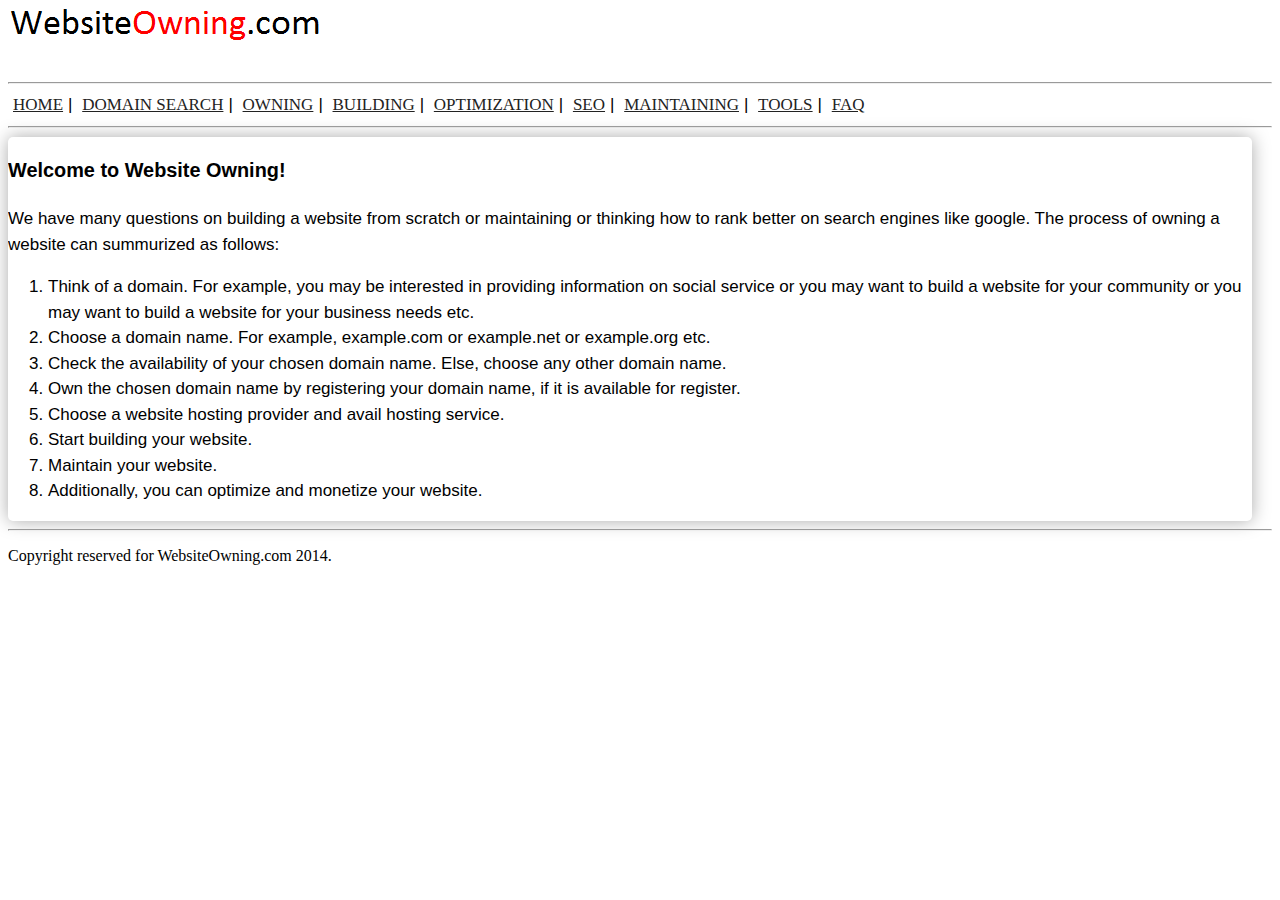
<file: index.html>
<!DOCTYPE html>
<html lang="en">
<head>
	<title>How to own, build and maintain a website in better ways!</title>
	<meta name="viewport" content="width=device-width, initial-scale=1">
	<link rel="stylesheet" type="text/css" href="site.css">
</head>
<body>
<div>
<img src="logo.png" alt="website owning logo"/>
</div>
<iframe src="http://www.facebook.com/plugins/like.php?href=http%3A%2F%2Fwww.websiteowning.com&amp;layout=standard&amp;show_faces=true&amp;action=like&amp;share=true&amp;colorscheme=light" style="overflow:hidden;width:50%;height:25px;" scrolling="no" frameborder="0" allowTransparency="true"></iframe>
<hr/>
<div id="page-container" style="margin:0px auto">
	<div class="clear">
		<div id="main-content">
			<div id="main-menu" style="background-color:a4a4a4">
				<a href="index.html" class="menu-item">HOME</a>|
				<a href="domain-search.html" class="menu-item">DOMAIN SEARCH</a>|
				<a href="website-owning.html" class="menu-item">OWNING</a>|
				<a href="website-building.html" class="menu-item">BUILDING</a>|
				<a href="website-optimization.html" class="menu-item">OPTIMIZATION</a>|
				<a href="website-optimization.html" class="menu-item">SEO</a>|
				<a href="website-maintaining.html" class="menu-item">MAINTAINING</a>|
				<a href="tools/index.html" class="menu-item">TOOLS</a>|
				<a href="faq.html" class="menu-item">FAQ</a>
			</div>
			<hr/>
			<div class="body-content">
				<h3>Welcome to Website Owning!</h3>				
				<p>We have many questions on building a website from scratch or maintaining or thinking how to rank better on search engines like google. The process of owning a website can summurized as follows:</p>
				<ol type="number">
					<li>Think of a domain. For example, you may be interested in providing information on social service or you may want to build a website for your community or you may want to build a website for your business needs etc.</li>
					<li>Choose a domain name. For example, example.com or example.net or example.org etc.</li>
					<li>Check the availability of your chosen domain name. Else, choose any other domain name.</li>
					<li>Own the chosen domain name by registering your domain name, if it is available for register.</li>
					<li>Choose a website hosting provider and avail hosting service.</li>
					<li>Start building your website.</li>
					<li>Maintain your website.</li>
					<li>Additionally, you can optimize and monetize your website.</li>
				</ol>
			</div>
		</div>
		<div>
			<hr/>			
			<p>Copyright reserved for WebsiteOwning.com 2014.</p>
		</div>
	</div>
</div>
</body>
</html>
</file>
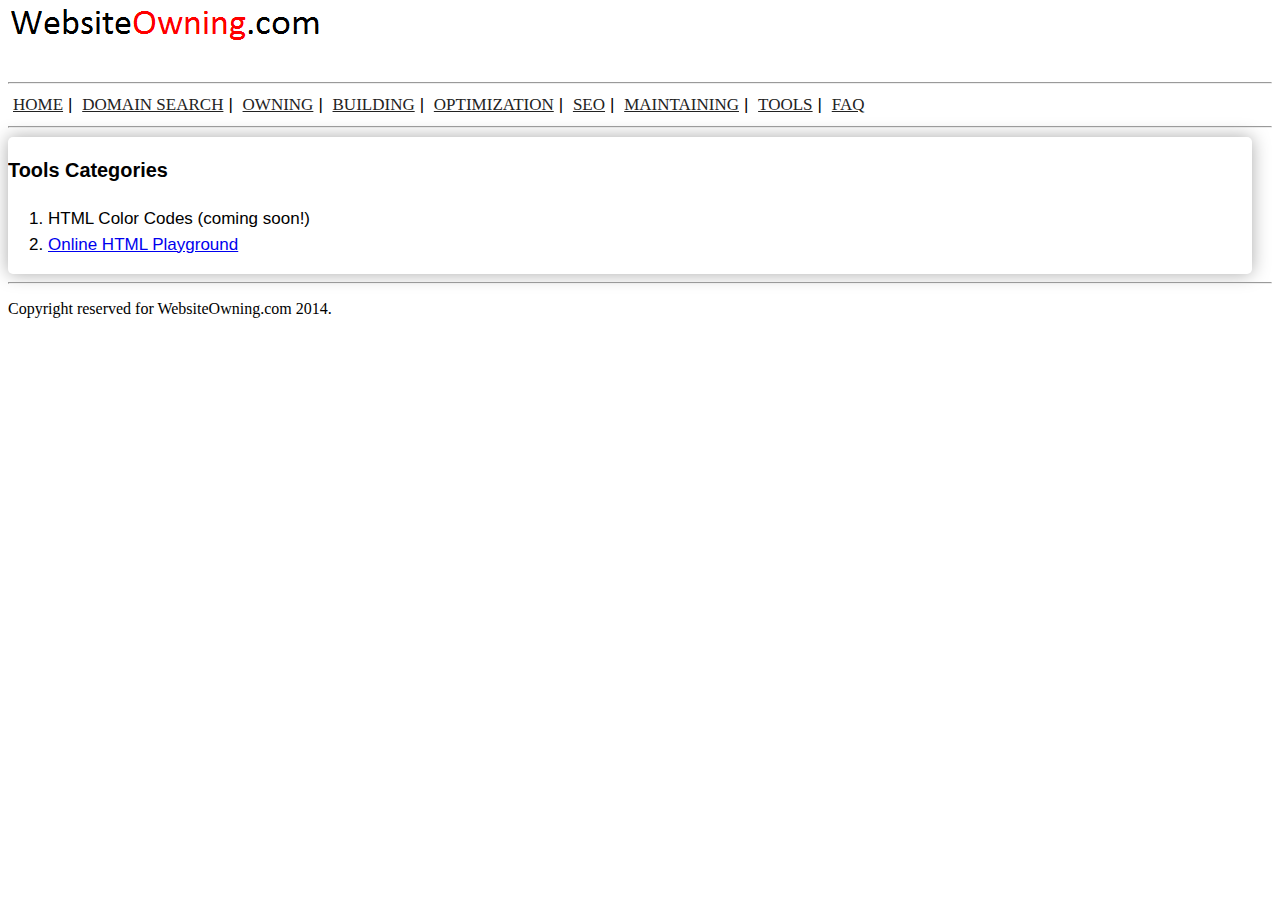
<file: tools/index.html>
<!DOCTYPE html>
<html lang="en">
<head>
	<title>How to own, build and maintain a website in better ways!</title>
	<meta name="viewport" content="width=device-width, initial-scale=1">
	<link rel="stylesheet" type="text/css" href="../site.css">
</head>
<body>
<div>
<img src="../logo.png" alt="website owning logo"/>
</div>
<div>
<iframe src="http://www.facebook.com/plugins/like.php?href=http%3A%2F%2Fwww.websiteowning.com&amp;layout=standard&amp;show_faces=true&amp;action=like&amp;share=true&amp;colorscheme=light" style="overflow:hidden;width:50%;height:25px;" scrolling="no" frameborder="0" allowTransparency="true"></iframe>
</div>
<hr/>
<div id="page-container" style="margin:0px auto">
	<div class="clear">
		<div id="main-content">
			<div id="main-menu" style="background-color:a4a4a4">
				<a href="../index.html" class="menu-item">HOME</a>|
				<a href="../domain-search.html" class="menu-item">DOMAIN SEARCH</a>|
				<a href="../website-owning.html" class="menu-item">OWNING</a>|
				<a href="../website-building.html" class="menu-item">BUILDING</a>|
				<a href="../website-optimization.html" class="menu-item">OPTIMIZATION</a>|
				<a href="../website-optimization.html" class="menu-item">SEO</a>|
				<a href="../website-maintaining.html" class="menu-item">MAINTAINING</a>|
				<a href="index.html" class="menu-item">TOOLS</a>|
				<a href="../faq.html" class="menu-item">FAQ</a>
			</div>
			<hr/>
			<div class="body-content">
			<h3>Tools Categories</h3>
			<ol>
				<li>HTML Color Codes (coming soon!)</li>
				<li><a href="online-html-playground.html">Online HTML Playground</a></li>
				<!--<li>Mobile Testing</li>-->
			</ol>
			</div>
			
		</div>
		<div>
			<hr/>			
			<p>Copyright reserved for WebsiteOwning.com 2014.</p>
		</div>
	</div>
</div>
</body>
</html>
</file>
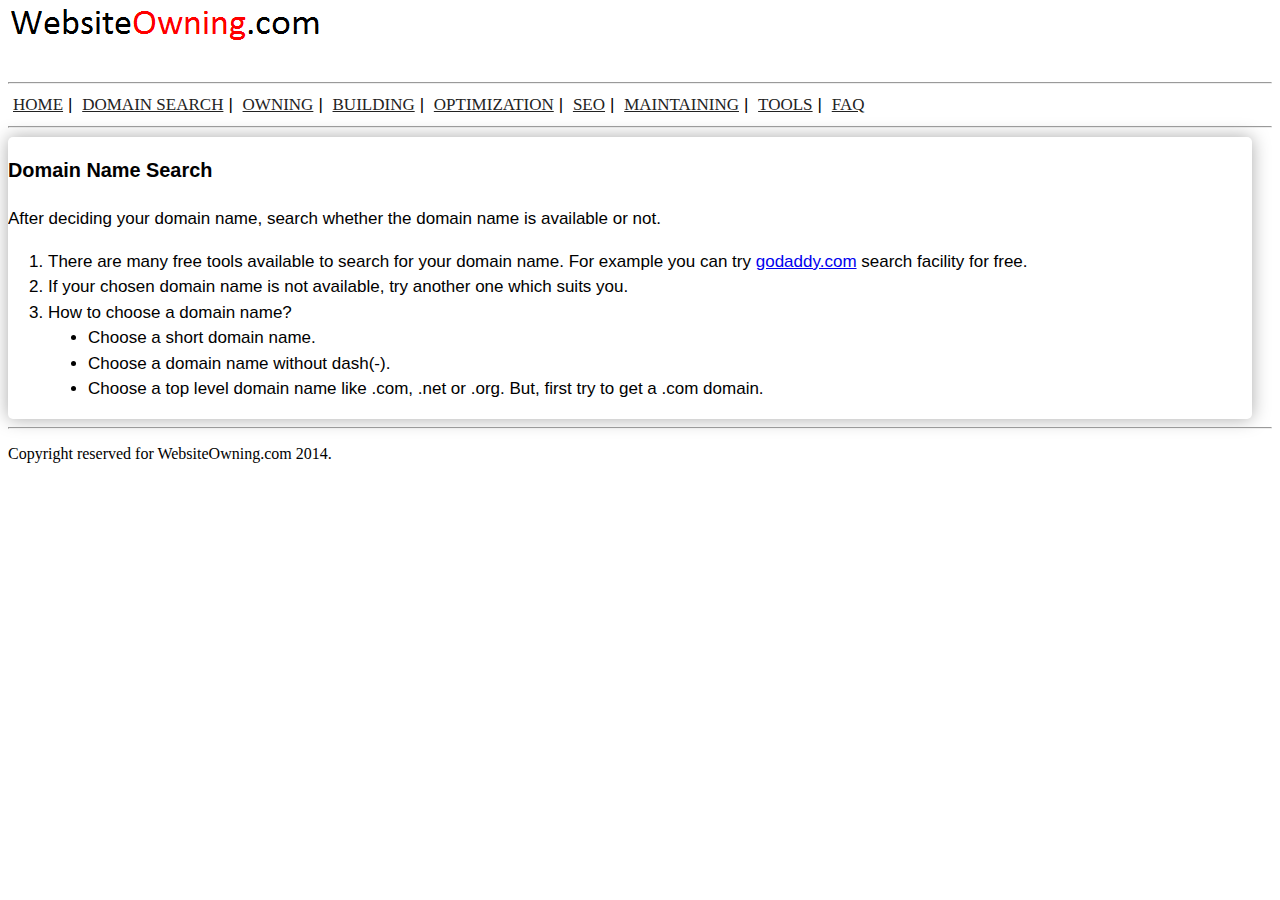
<file: domain-search.html>
<!DOCTYPE html>
<html lang="en">
<head>
	<title>How to own, build and maintain a website in better ways!</title>
	<meta name="viewport" content="width=device-width, initial-scale=1">
	<link rel="stylesheet" type="text/css" href="site.css">
</head>
<body>
<div>
<img src="logo.png" alt="website owning logo"/>
</div>
<iframe src="http://www.facebook.com/plugins/like.php?href=http%3A%2F%2Fwww.websiteowning.com&amp;layout=standard&amp;show_faces=true&amp;action=like&amp;share=true&amp;colorscheme=light" style="overflow:hidden;width:50%;height:25px;" scrolling="no" frameborder="0" allowTransparency="true"></iframe>
<hr/>
<div id="page-container" style="margin:0px auto">
	<div class="clear">
		<div id="main-content">
			<div id="main-menu">
				<a href="index.html" class="menu-item">HOME</a>|
				<a href="domain-search.html" class="menu-item">DOMAIN SEARCH</a>|
				<a href="website-owning.html" class="menu-item">OWNING</a>|
				<a href="website-building.html" class="menu-item">BUILDING</a>|
				<a href="website-optimization.html" class="menu-item">OPTIMIZATION</a>|
				<a href="website-seo.html" class="menu-item">SEO</a>|
				<a href="website-maintaining.html" class="menu-item">MAINTAINING</a>|
				<a href="tools/index.html" class="menu-item">TOOLS</a>|
				<a href="faq.html" class="menu-item">FAQ</a>
			</div>
			<hr/>
			<div class="body-content">
				<h3>Domain Name Search</h3>				
				<p>After deciding your domain name, search whether the domain name is available or not.</p>
				<ol style="disc">
					<li>There are many free tools available to search for your domain name. For example you can try <a href="http://www.godaddy.com" target="_blank">godaddy.com</a> search facility for free.</li>
					<li>If your chosen domain name is not available, try another one which suits you.</li>
					<li>How to choose a domain name?
						<ul style="list-style-type:disc">
							<li>Choose a short domain name.</li>
							<li>Choose a domain name without dash(-).</li>
							<li>Choose a top level domain name like .com, .net or .org. But, first try to get a .com domain.</li>
						</ul>
					</li>
				</ol>
			</div>			
		</div>
		<div>
			<hr/>			
			<p>Copyright reserved for WebsiteOwning.com 2014.</p>
		</div>
	</div>
</div>
</body>
</html>
</file>
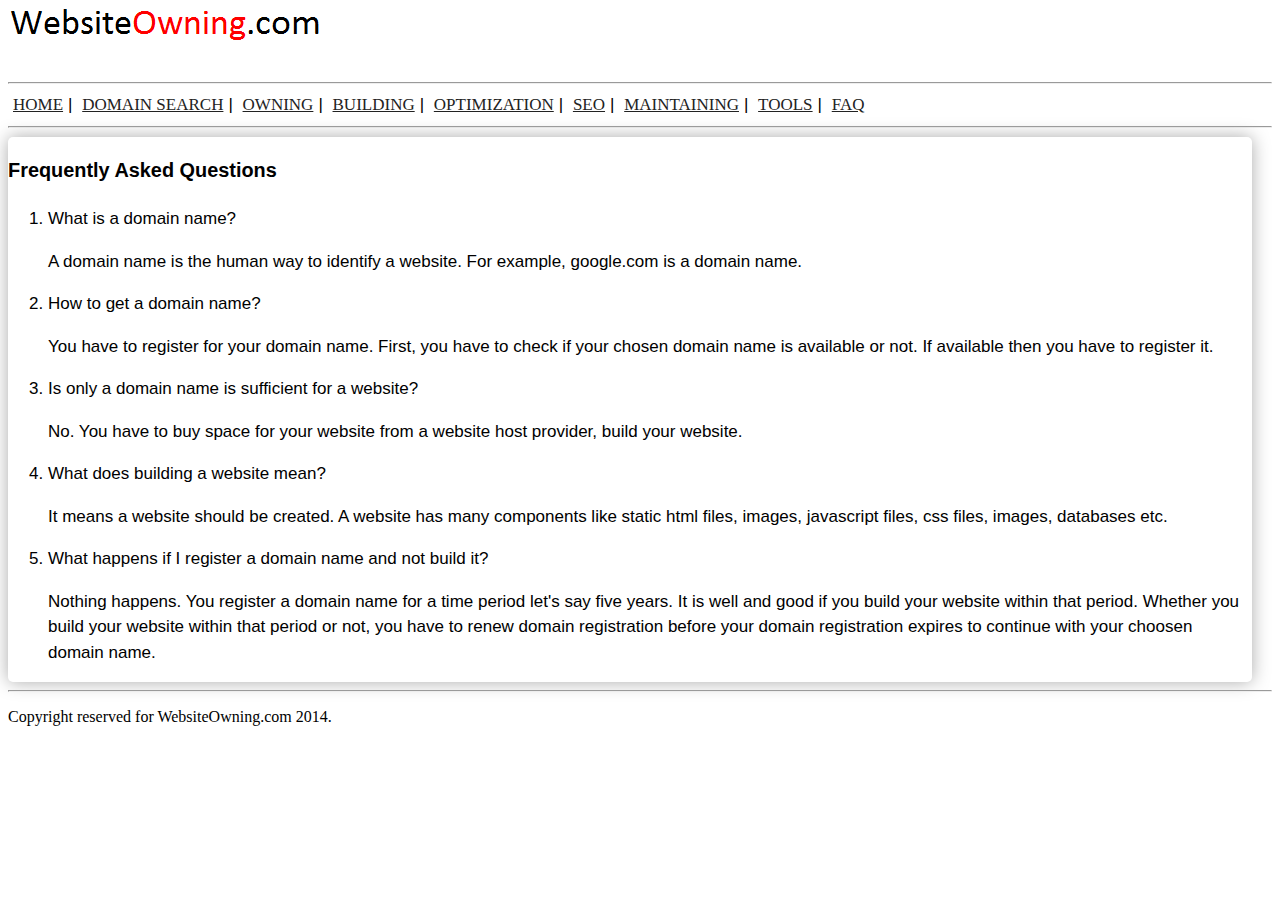
<file: faq.html>
<!DOCTYPE html>
<html lang="en">
<head>
	<title>How to own, build and maintain a website in better ways!</title>
	<meta name="viewport" content="width=device-width, initial-scale=1">
	<link rel="stylesheet" type="text/css" href="site.css">
</head>
<body>
<div>
<img src="logo.png" alt="website owning logo"/>
</div>
<iframe src="http://www.facebook.com/plugins/like.php?href=http%3A%2F%2Fwww.websiteowning.com&amp;layout=standard&amp;show_faces=true&amp;action=like&amp;share=true&amp;colorscheme=light" style="overflow:hidden;width:50%;height:25px;" scrolling="no" frameborder="0" allowTransparency="true"></iframe>
<hr/>
<div id="page-container" style="margin:0px auto">
	<div class="clear">
		<div id="main-content">
			<div id="main-menu">
				<a href="index.html" class="menu-item">HOME</a>|
				<a href="domain-search.html" class="menu-item">DOMAIN SEARCH</a>|
				<a href="website-owning.html" class="menu-item">OWNING</a>|
				<a href="website-building.html" class="menu-item">BUILDING</a>|
				<a href="website-optimization.html" class="menu-item">OPTIMIZATION</a>|
				<a href="website-seo.html" class="menu-item">SEO</a>|
				<a href="website-maintaining.html" class="menu-item">MAINTAINING</a>|
				<a href="tools/index.html" class="menu-item">TOOLS</a>|
				<a href="faq.html" class="menu-item">FAQ</a>
			</div>
			<hr/>
			<div class="body-content">
			<h3>Frequently Asked Questions</h3>
				<ol>
					<li>
						<p>What is a domain name?</p>
						<p>A domain name is the human way to identify a website. For example, google.com is a domain name.</p>
					</li>
					<li>
						<p>How to get a domain name?</p>
						<p>You have to register for your domain name. First, you have to check if your chosen domain name is available or not. If available then you have to register it.</p>
					</li>
					<li>
						<p>Is only a domain name is sufficient for a website?</p>
						<p>No. You have to buy space for your website from a website host provider, build your website.</p>
					</li>
					<li>
						<p>What does building a website mean?</p>
						<p>It means a website should be created. A website has many components like static html files, images, javascript files, css files, images, databases etc.</p>
					</li>
					<li>
						<p>What happens if I register a domain name and not build it?</p>
						<p>Nothing happens. You register a domain name for a time period let's say five years. It is well and good if you build your website within that period. Whether you build your website within that period or not, you have to renew domain registration before your domain registration expires to continue with your choosen domain name.</p>
					</li>					
				</ol>
			</div>
		</div>
		<div>
			<hr/>			
			<p>Copyright reserved for WebsiteOwning.com 2014.</p>
		</div>
	</div>
</div>

</body>
</html>
</file>
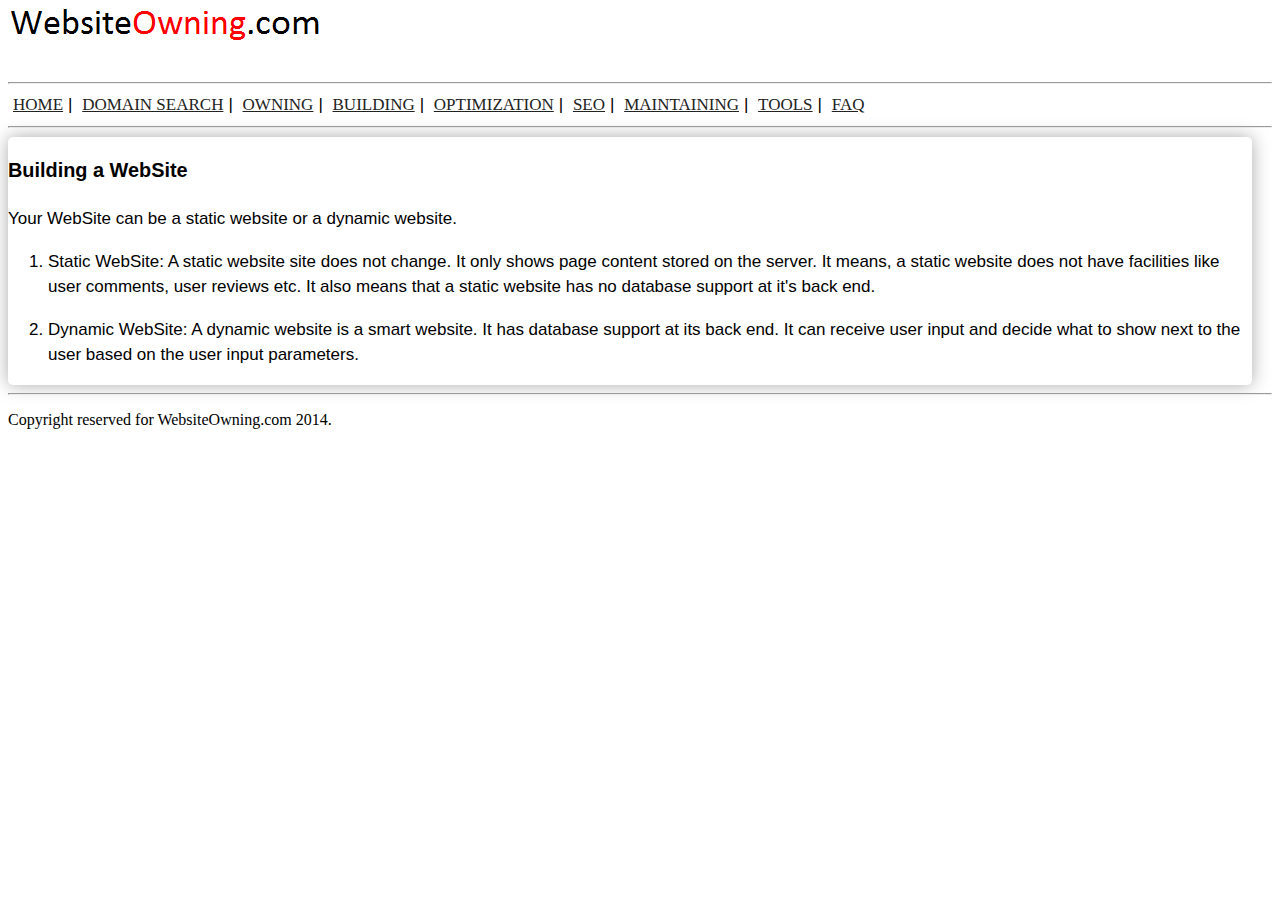
<file: website-building.html>
<!DOCTYPE html>
<html lang="en">
<head>
	<title>How to own, build and maintain a website in better ways!</title>
	<meta name="viewport" content="width=device-width, initial-scale=1">
	<link rel="stylesheet" type="text/css" href="site.css">
</head>
<body>
<div>
<img src="logo.png" alt="website owning logo"/>
</div>
<iframe src="http://www.facebook.com/plugins/like.php?href=http%3A%2F%2Fwww.websiteowning.com&amp;layout=standard&amp;show_faces=true&amp;action=like&amp;share=true&amp;colorscheme=light" style="overflow:hidden;width:50%;height:25px;" scrolling="no" frameborder="0" allowTransparency="true"></iframe>
<hr/>
<div id="page-container" style="margin:0px auto">
	<div class="clear">
		<div id="main-content">
			<div id="main-menu">
				<a href="index.html" class="menu-item">HOME</a>|
				<a href="domain-search.html" class="menu-item">DOMAIN SEARCH</a>|
				<a href="website-owning.html" class="menu-item">OWNING</a>|
				<a href="website-building.html" class="menu-item">BUILDING</a>|
				<a href="website-optimization.html" class="menu-item">OPTIMIZATION</a>|
				<a href="website-seo.html" class="menu-item">SEO</a>|
				<a href="website-maintaining.html" class="menu-item">MAINTAINING</a>|
				<a href="tools/index.html" class="menu-item">TOOLS</a>|
				<a href="faq.html" class="menu-item">FAQ</a>
			</div>
			<hr/>
			<div class="body-content">
				<div class="body-cont-inner">
					<h3>Building a WebSite</h3>			
					<p>Your WebSite can be a static website or a dynamic website.</p>	
					<ol>			
					<li><p>Static WebSite: A static website site does not change. It only shows page content stored on the server. It means, a static website does not have facilities like user comments, user reviews etc. It also means that a static website has no database support at it's back end.</p></li>			
					<li><p>Dynamic WebSite: A dynamic website is a smart website. It has database support at its back end. It can receive user input and decide what to show next to the user based on the user input parameters.</p></li>
					</ol>
				</div>
			</div>
		</div>
		<div>
			<hr/>			
			<p>Copyright reserved for WebsiteOwning.com 2014.</p>
		</div>
	</div>
</div>
</body>
</html>
</file>
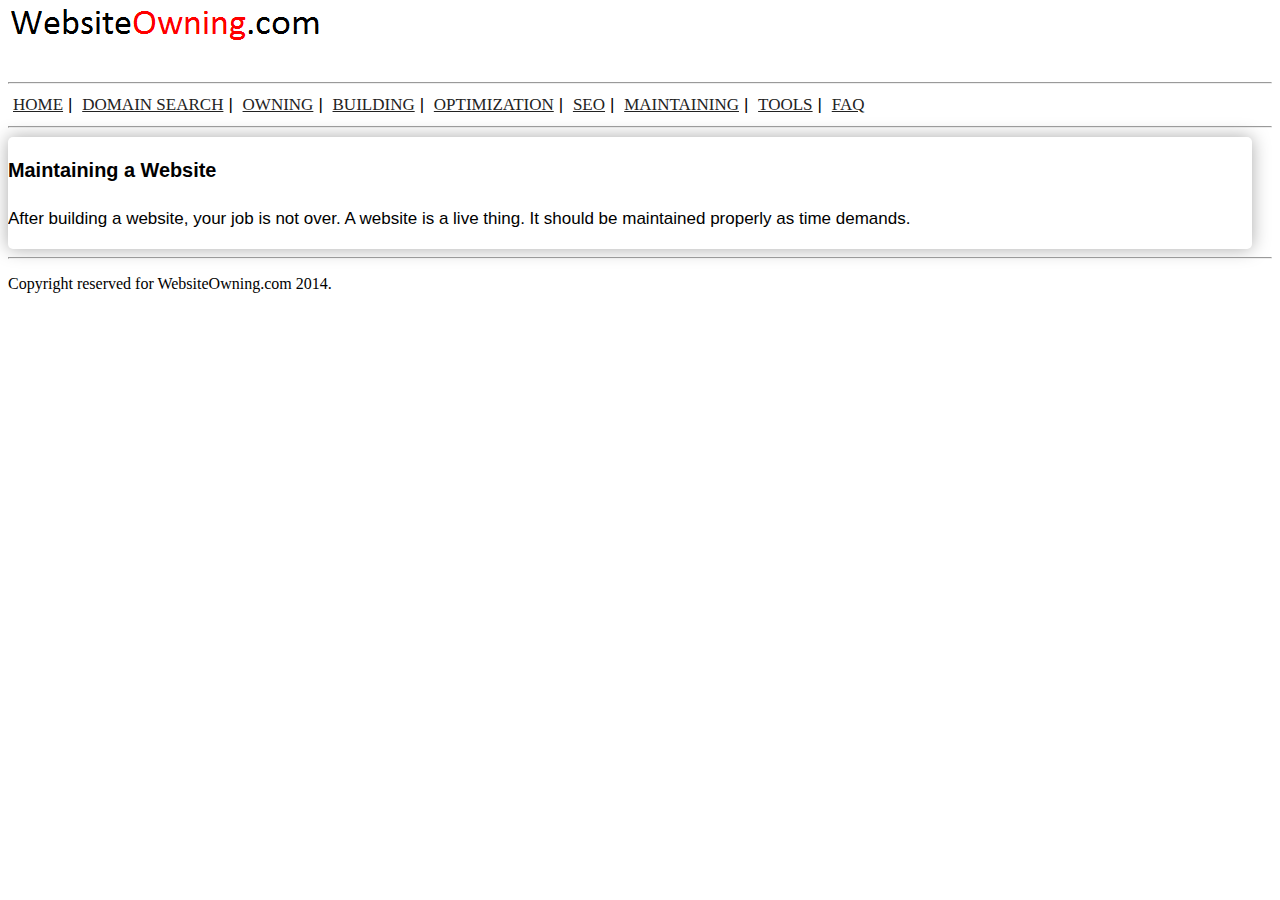
<file: website-maintaining.html>
<!DOCTYPE html>
<html lang="en">
<head>
	<title>How to own, build and maintain a website in better ways!</title>
	<meta name="viewport" content="width=device-width, initial-scale=1">
	<link rel="stylesheet" type="text/css" href="site.css">
</head>
<body>
<div>
<img src="logo.png" alt="website owning logo"/>
</div>
<iframe src="http://www.facebook.com/plugins/like.php?href=http%3A%2F%2Fwww.websiteowning.com&amp;layout=standard&amp;show_faces=true&amp;action=like&amp;share=true&amp;colorscheme=light" style="overflow:hidden;width:50%;height:25px;" scrolling="no" frameborder="0" allowTransparency="true"></iframe>
<hr/>
<div id="page-container" style="margin:0px auto">
	<div class="clear">
		<div id="main-content">
			<div id="main-menu">
				<a href="index.html" class="menu-item">HOME</a>|
				<a href="domain-search.html" class="menu-item">DOMAIN SEARCH</a>|
				<a href="website-owning.html" class="menu-item">OWNING</a>|
				<a href="website-building.html" class="menu-item">BUILDING</a>|
				<a href="website-optimization.html" class="menu-item">OPTIMIZATION</a>|
				<a href="website-seo.html" class="menu-item">SEO</a>|
				<a href="website-maintaining.html" class="menu-item">MAINTAINING</a>|
				<a href="tools/index.html" class="menu-item">TOOLS</a>|
				<a href="faq.html" class="menu-item">FAQ</a>
			</div>
			<hr/>
			<div class="body-content">
			<h3>Maintaining a Website</h3>
			<p>After building a website, your job is not over. A website is a live thing. It should be maintained properly as time demands.</p>
			</div>
		</div>
		<div>
			<hr/>			
			<p>Copyright reserved for WebsiteOwning.com 2014.</p>
		</div>
	</div>
</div>
</body>
</html>
</file>
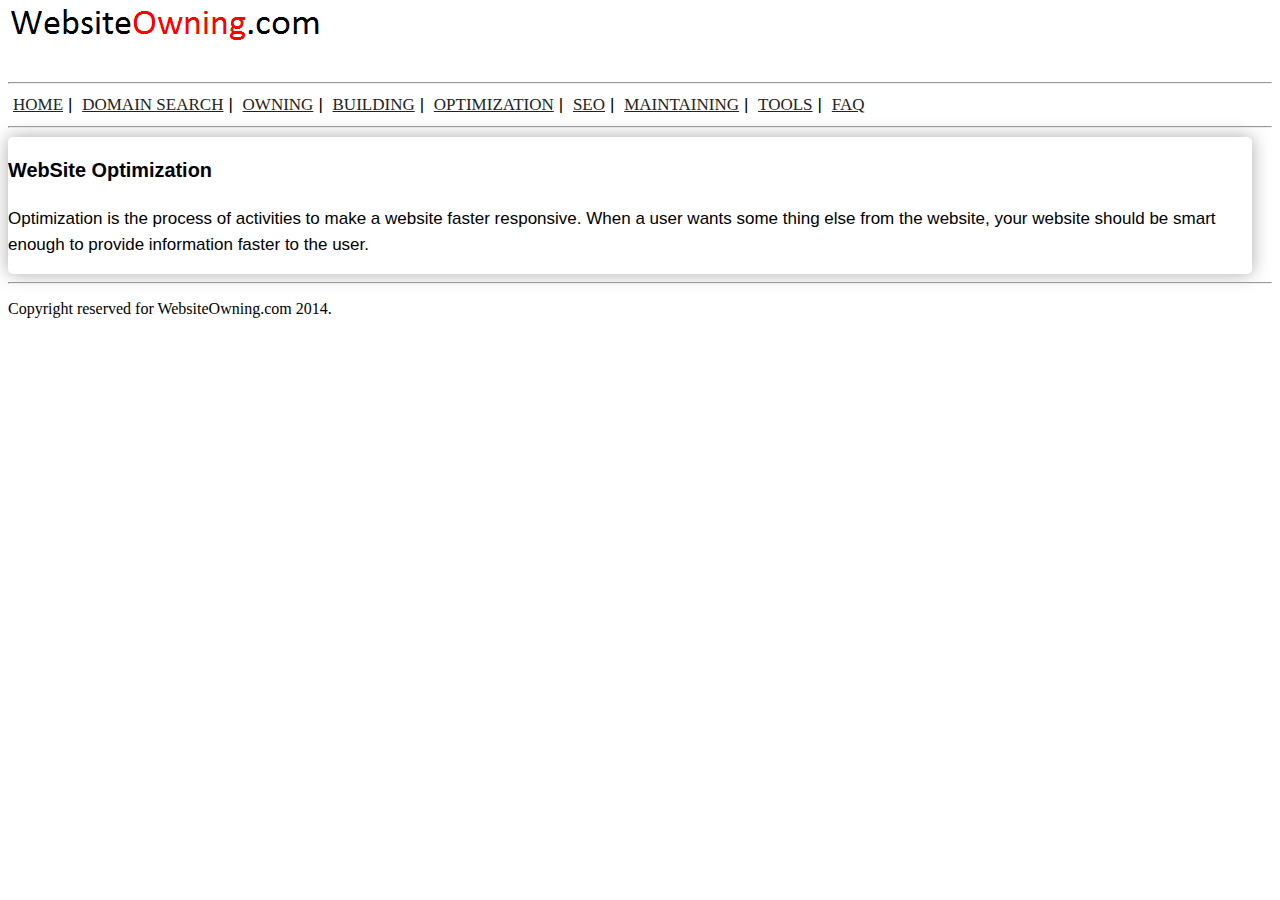
<file: website-optimization.html>
<!DOCTYPE html>
<html lang="en">
<head>
	<title>How to own, build and maintain a website in better ways!</title>
	<meta name="viewport" content="width=device-width, initial-scale=1">
	<link rel="stylesheet" type="text/css" href="site.css">
</head>
<body>
<div>
<img src="logo.png" alt="website owning logo"/>
</div>
<iframe src="http://www.facebook.com/plugins/like.php?href=http%3A%2F%2Fwww.websiteowning.com&amp;layout=standard&amp;show_faces=true&amp;action=like&amp;share=true&amp;colorscheme=light" style="overflow:hidden;width:50%;height:25px;" scrolling="no" frameborder="0" allowTransparency="true"></iframe>
<hr/>
<div id="page-container" style="margin:0px auto">
	<div class="clear">
		<div id="main-content">
			<div id="main-menu">
				<a href="index.html" class="menu-item">HOME</a>|
				<a href="domain-search.html" class="menu-item">DOMAIN SEARCH</a>|
				<a href="website-owning.html" class="menu-item">OWNING</a>|
				<a href="website-building.html" class="menu-item">BUILDING</a>|
				<a href="website-optimization.html" class="menu-item">OPTIMIZATION</a>|
				<a href="website-seo.html" class="menu-item">SEO</a>|
				<a href="website-maintaining.html" class="menu-item">MAINTAINING</a>|
				<a href="tools/index.html" class="menu-item">TOOLS</a>|
				<a href="faq.html" class="menu-item">FAQ</a>
			</div>
			<hr/>
			<div class="body-content">
			<h3>WebSite Optimization</h3>
			<p>Optimization is the process of activities to make a website faster responsive. When a user wants some thing else from the website, your website should be smart enough to provide information faster to the user.</p>
			</div>
		</div>
		<div>
			<hr/>			
			<p>Copyright reserved for WebsiteOwning.com 2014.</p>
		</div>
	</div>
</div>
</body>
</html>
</file>
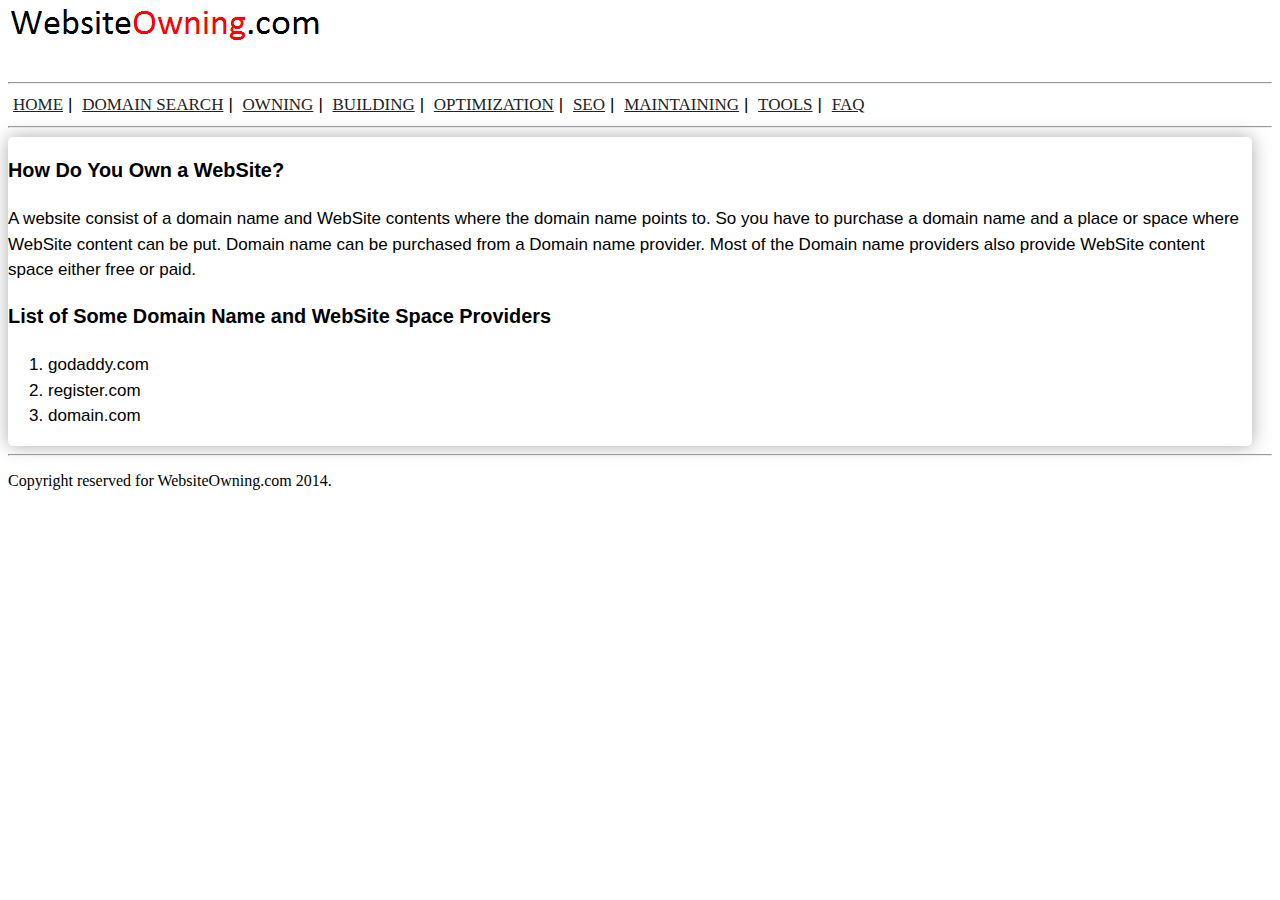
<file: website-owning.html>
<!DOCTYPE html>
<html lang="en">
<head>
	<title>How to own, build and maintain a website in better ways!</title>
	<meta name="viewport" content="width=device-width, initial-scale=1">
	<link rel="stylesheet" type="text/css" href="site.css">
</head>
<body>
<div>
<img src="logo.png" alt="website owning logo"/>
</div>
<iframe src="http://www.facebook.com/plugins/like.php?href=http%3A%2F%2Fwww.websiteowning.com&amp;layout=standard&amp;show_faces=true&amp;action=like&amp;share=true&amp;colorscheme=light" style="overflow:hidden;width:50%;height:25px;" scrolling="no" frameborder="0" allowTransparency="true"></iframe>
<hr/>
<div id="page-container" style="margin:0px auto">
	<div class="clear">
		<div id="main-content">
			<div id="main-menu">
				<a href="index.html" class="menu-item">HOME</a>|
				<a href="domain-search.html" class="menu-item">DOMAIN SEARCH</a>|
				<a href="website-owning.html" class="menu-item">OWNING</a>|
				<a href="website-building.html" class="menu-item">BUILDING</a>|
				<a href="website-optimization.html" class="menu-item">OPTIMIZATION</a>|
				<a href="website-seo.html" class="menu-item">SEO</a>|
				<a href="website-maintaining.html" class="menu-item">MAINTAINING</a>|
				<a href="tools/index.html" class="menu-item">TOOLS</a>|
				<a href="faq.html" class="menu-item">FAQ</a>
			</div>
			<hr/>
			<div class="body-content">
			<h3>How Do You Own a WebSite?</h3>
			<p>A website consist of a domain name and WebSite contents where the domain name points to. So you have to purchase a domain name and a place or space where WebSite content can be put. Domain name can be purchased from a Domain name provider. Most of the Domain name providers also provide WebSite content space either free or paid.</p>
			
			<h3>List of Some Domain Name and WebSite Space Providers</h3>
			<ol>
				<li>godaddy.com</li>
				<li>register.com</li>
				<li>domain.com</li>				
			</ol>
			</div>
		</div>
		<div>
			<hr/>			
			<p>Copyright reserved for WebsiteOwning.com 2014.</p>
		</div>
	</div>
</div>
</body>
</html>
</file>
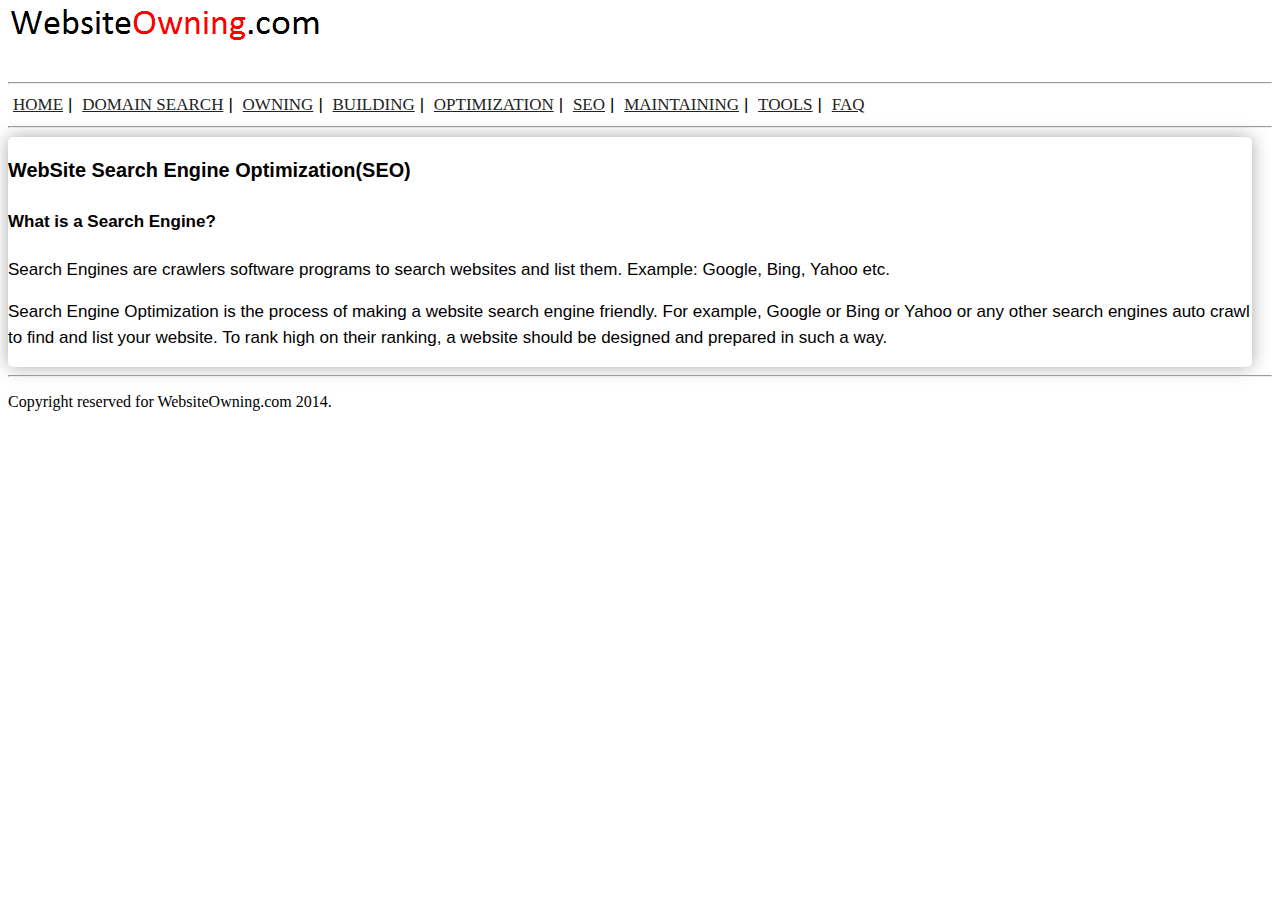
<file: website-seo.html>
<!DOCTYPE html>
<html lang="en">
<head>
	<title>How to own, build and maintain a website in better ways!</title>
	<meta name="viewport" content="width=device-width, initial-scale=1">
	<link rel="stylesheet" type="text/css" href="site.css">
</head>
<body>
<div>
<img src="logo.png" alt="website owning logo"/>
</div>
<iframe src="http://www.facebook.com/plugins/like.php?href=http%3A%2F%2Fwww.websiteowning.com&amp;layout=standard&amp;show_faces=true&amp;action=like&amp;share=true&amp;colorscheme=light" style="overflow:hidden;width:50%;height:25px;" scrolling="no" frameborder="0" allowTransparency="true"></iframe>
<hr/>
<div id="page-container" style="margin:0px auto">
	<div class="clear">
		<div id="main-content">
			<div id="main-menu">
				<a href="index.html" class="menu-item">HOME</a>|
				<a href="domain-search.html" class="menu-item">DOMAIN SEARCH</a>|
				<a href="website-owning.html" class="menu-item">OWNING</a>|
				<a href="website-building.html" class="menu-item">BUILDING</a>|
				<a href="website-optimization.html" class="menu-item">OPTIMIZATION</a>|
				<a href="website-seo.html" class="menu-item">SEO</a>|
				<a href="website-maintaining.html" class="menu-item">MAINTAINING</a>|
				<a href="tools/index.html" class="menu-item">TOOLS</a>|
				<a href="faq.html" class="menu-item">FAQ</a>
			</div>
			<hr/>
			<div class="body-content">
				<h3>WebSite Search Engine Optimization(SEO)</h3>			
				<h4>What is a Search Engine?</h4>
				<p>Search Engines are crawlers software programs to search websites and list them. Example: Google, Bing, Yahoo etc.</p>
				<p>Search Engine Optimization is the process of making a website search engine friendly. For example, Google or Bing or Yahoo or any other search engines auto crawl to find and list your website. To rank high on their ranking, a website should be designed and prepared in such a way.</p>
			</div>
		</div>
		<div>
			<hr/>			
			<p>Copyright reserved for WebsiteOwning.com 2014.</p>
		</div>
	</div>
</div>
</body>
</html>
</file>
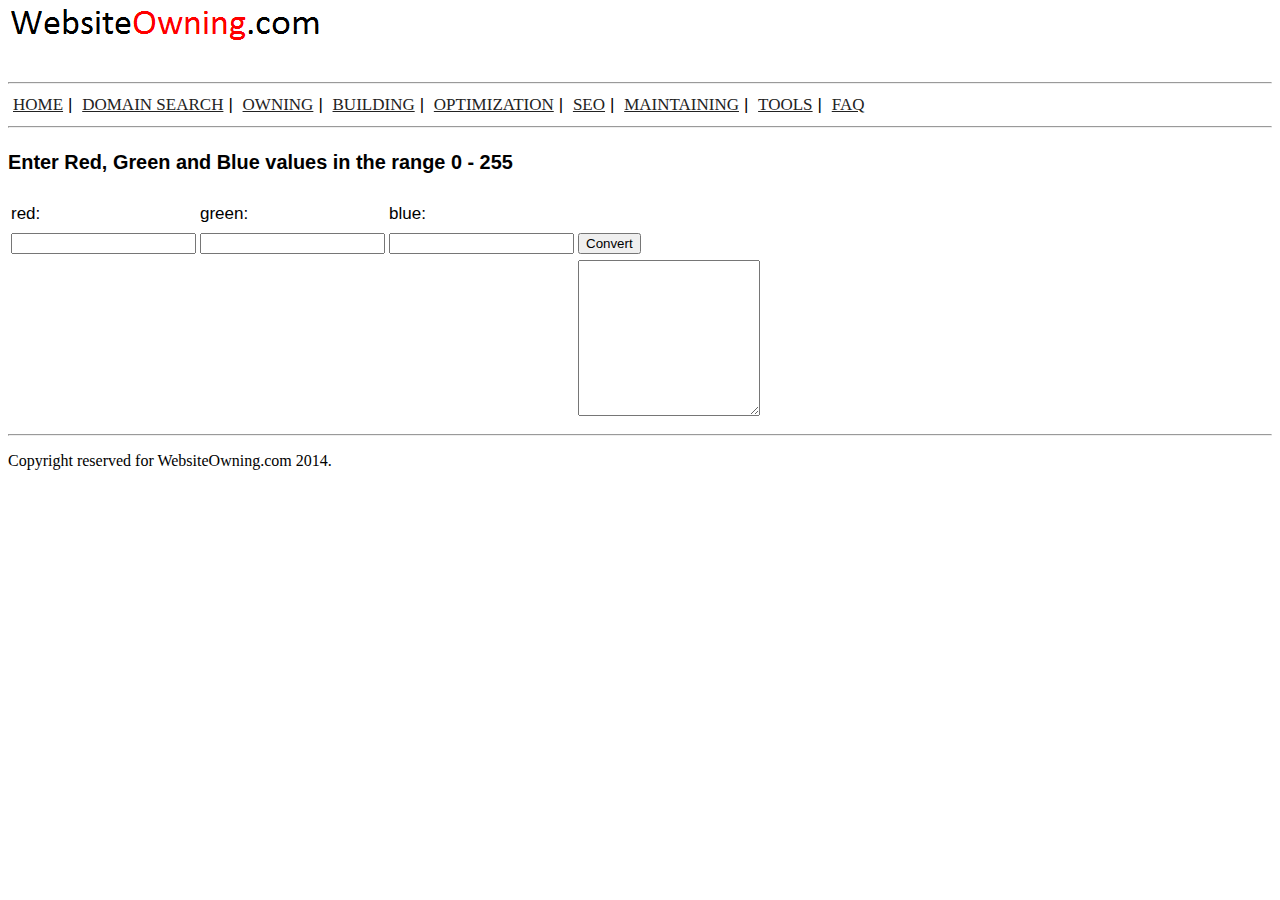
<file: tools/html-color-codes.html>
<!DOCTYPE html>
<html lang="en">
<head>
	<title>How to own, build and maintain a website in better ways!</title>
	<meta name="viewport" content="width=device-width, initial-scale=1">
	<link rel="stylesheet" type="text/css" href="../site.css">
	<script src="../js/jquery-1.11.1.min.js"></script>
	<script>
		function componentToHex(c) {
			var hex = c.toString(16);
			return hex.length == 1 ? "0" + hex : hex;
		}

		function rgbToHex(r, g, b) {
			return "#" + componentToHex(r) + componentToHex(g) + componentToHex(b);
		}
		function ConvertToHex(){ 
			var r = $("#r").val();			
			var g = $("#g").val();
			var b = $("#b").val();
			
			var hexval = rgbToHex(r, g, b);
			$("#hex").css('background-color' , hexval);

		}
	</script>
</head>
<body>
<div>
<img src="../logo.png" alt="website owning logo"/>
</div>
<div>
<iframe src="http://www.facebook.com/plugins/like.php?href=http%3A%2F%2Fwww.websiteowning.com&amp;layout=standard&amp;show_faces=true&amp;action=like&amp;share=true&amp;colorscheme=light" style="overflow:hidden;width:50%;height:25px;" scrolling="no" frameborder="0" allowTransparency="true"></iframe>
</div>
<hr/>
<div id="page-container" style="margin:0px auto">
	<div class="clear">
		<div id="main-content">
			<div id="main-menu" style="background-color:a4a4a4">
				<a href="index.html" class="menu-item">HOME</a>|
				<a href="domain-search.html" class="menu-item">DOMAIN SEARCH</a>|
				<a href="website-owning.html" class="menu-item">OWNING</a>|
				<a href="website-building.html" class="menu-item">BUILDING</a>|
				<a href="website-optimization.html" class="menu-item">OPTIMIZATION</a>|
				<a href="website-optimization.html" class="menu-item">SEO</a>|
				<a href="website-maintaining.html" class="menu-item">MAINTAINING</a>|
				<a href="website-tools.html" class="menu-item">TOOLS</a>|
				<a href="faq.html" class="menu-item">FAQ</a>
			</div>
			<hr/>
			<div id="">
				<h3>Enter Red, Green and Blue values in the range 0 - 255</h3>				
				<table>
				<tr>
				<td>red:</td>
				<td>green:</td>
				<td>blue:</td>
				<td>
				</td>
				</tr>
				<tr>
				<td><input type="text" id="r" name="r"></td>
				<td><input type="text" id="g" name="g"></td>
				<td><input type="text" id="b" name="b"></td>
				<td><input type="button" id="tohex" name="tohex" value="Convert" onclick="ConvertToHex();"></input></td>
				</tr>	
				<tr>				
				<td></td>
				<td></td>
				<td></td>
				<td><textarea id="hex" name="hex" col=20 rows=10></textarea></td>
				</tr>
				</table>
				
			</div>
		</div>
		<div>
			<hr/>			
			<p>Copyright reserved for WebsiteOwning.com 2014.</p>
		</div>
	</div>
</div>
</body>
</html>
</file>
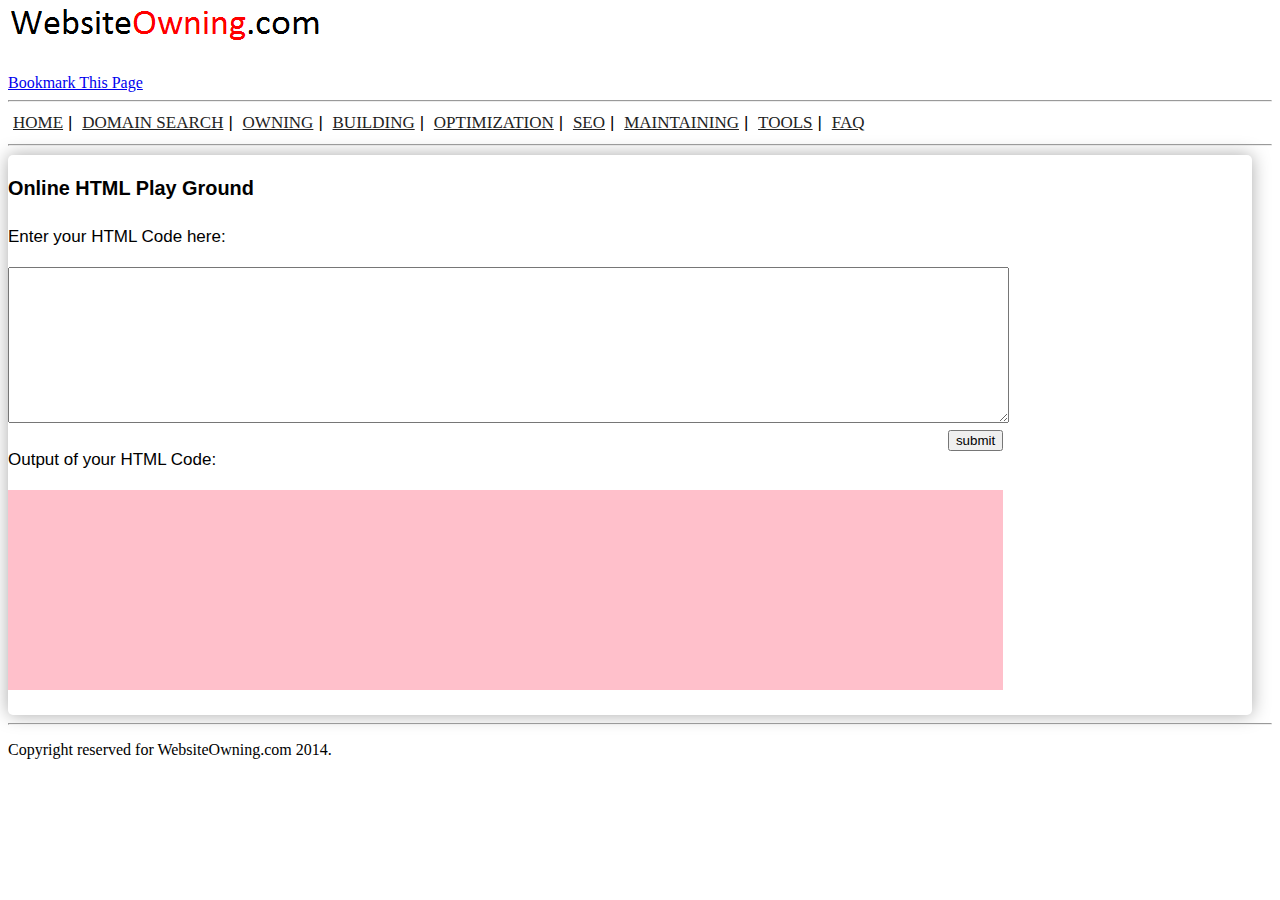
<file: tools/online-html-playground.html>
<!DOCTYPE html>
<html lang="en">
<head>
	<title>How to own, build and maintain a website in better ways!</title>
	<meta name="viewport" content="width=device-width, initial-scale=1">
	<link rel="stylesheet" type="text/css" href="../site.css">
	<script src="../js/jquery-1.11.1.min.js"></script>
	<script>
		function display(){			
			var html = $("#pg").val();
			$("#display").html(html);
		}
	</script>
	<script type="text/javascript">
    $(function() {
        $("#bookmarkme").click(function() {
            // Mozilla Firefox Bookmark
            if ('sidebar' in window && 'addPanel' in window.sidebar) { 
                window.sidebar.addPanel(location.href,document.title,"");
            } else if( /*@cc_on!@*/false) { // IE Favorite
                window.external.AddFavorite(location.href,document.title); 
            } else { // webkit - safari/chrome
                //alert('Press ' + (navigator.userAgent.toLowerCase().indexOf('mac') != - 1 ? 'Command/Cmd' : 'CTRL') + ' + D to bookmark this page.');
            }
        });
    });
</script>
</head> 
<body>
<div>
<img src="../logo.png" alt="website owning logo"/>
</div>
<div>
<iframe src="http://www.facebook.com/plugins/like.php?href=http%3A%2F%2Fwww.websiteowning.com&amp;layout=standard&amp;show_faces=true&amp;action=like&amp;share=true&amp;colorscheme=light" style="overflow:hidden;width:50%;height:25px;" scrolling="no" frameborder="0" allowTransparency="true"></iframe>
</div>
<div><a id="bookmarkme" href="#" rel="sidebar" title="bookmark this page">Bookmark This Page</a></div>
<hr/>
<div id="page-container" style="margin:0px auto">
	<div class="clear">
		<div id="main-content">
			<div id="main-menu" style="background-color:a4a4a4">
				<a href="../index.html" class="menu-item">HOME</a>|
				<a href="../domain-search.html" class="menu-item">DOMAIN SEARCH</a>|
				<a href="../website-owning.html" class="menu-item">OWNING</a>|
				<a href="../website-building.html" class="menu-item">BUILDING</a>|
				<a href="../website-optimization.html" class="menu-item">OPTIMIZATION</a>|
				<a href="../website-optimization.html" class="menu-item">SEO</a>|
				<a href="../website-maintaining.html" class="menu-item">MAINTAINING</a>|
				<a href="index.html" class="menu-item">TOOLS</a>|
				<a href="../faq.html" class="menu-item">FAQ</a>
			</div>
			
			<hr/>
			<div class="body-content">
				<div class="body-cont-inner">
					<h3>Online HTML Play Ground</h3>			
					<p>Enter your HTML Code here:</p>			
					<textarea name="pg" id="pg" rows="10" style="width:80%;" >
					</textarea>
					<div style="width:80%;">				
						<button name="submit" style="float:right;" onclick="display();">submit</button>				
					</div>
					<div>
						<p>Output of your HTML Code:</p>
						<div id="display" style="width:80%;height:200px;background-color:pink;" ></div>			
					</div>
					<br/>
			</div>
			</div>
		</div>
		<div>
			<hr/>			
			<p>Copyright reserved for WebsiteOwning.com 2014.</p>
		</div>
	</div>
</div>
</file>
<file: site.css>
#main-content
{
	text-align:left;
	font-family: "helvetica neue", arial, "Noto Sans";
	font-size: 17px;
	line-height:1.5;
}
.body-content
{
	background: none repeat scroll 0 0 #FFFFFF;
    border-radius: 5px 5px 5px 5px;
    box-shadow: 0 0 18px #aaaaaa;
    color: #000000;
    height: auto;
    margin-right: 20px;
    overflow: hidden;	
}
a.menu-item
{
	color: #222;
	font-size: 17px;
	font-family: "Noto Sans";
	margin-left: 5px;
	margin-right: 5px;
}
a.menu-item:hover,a.menu-item:active
{
	color: #FF9933;
	font-size: 17px;
	font-family: "Noto Sans";
}
</file>
